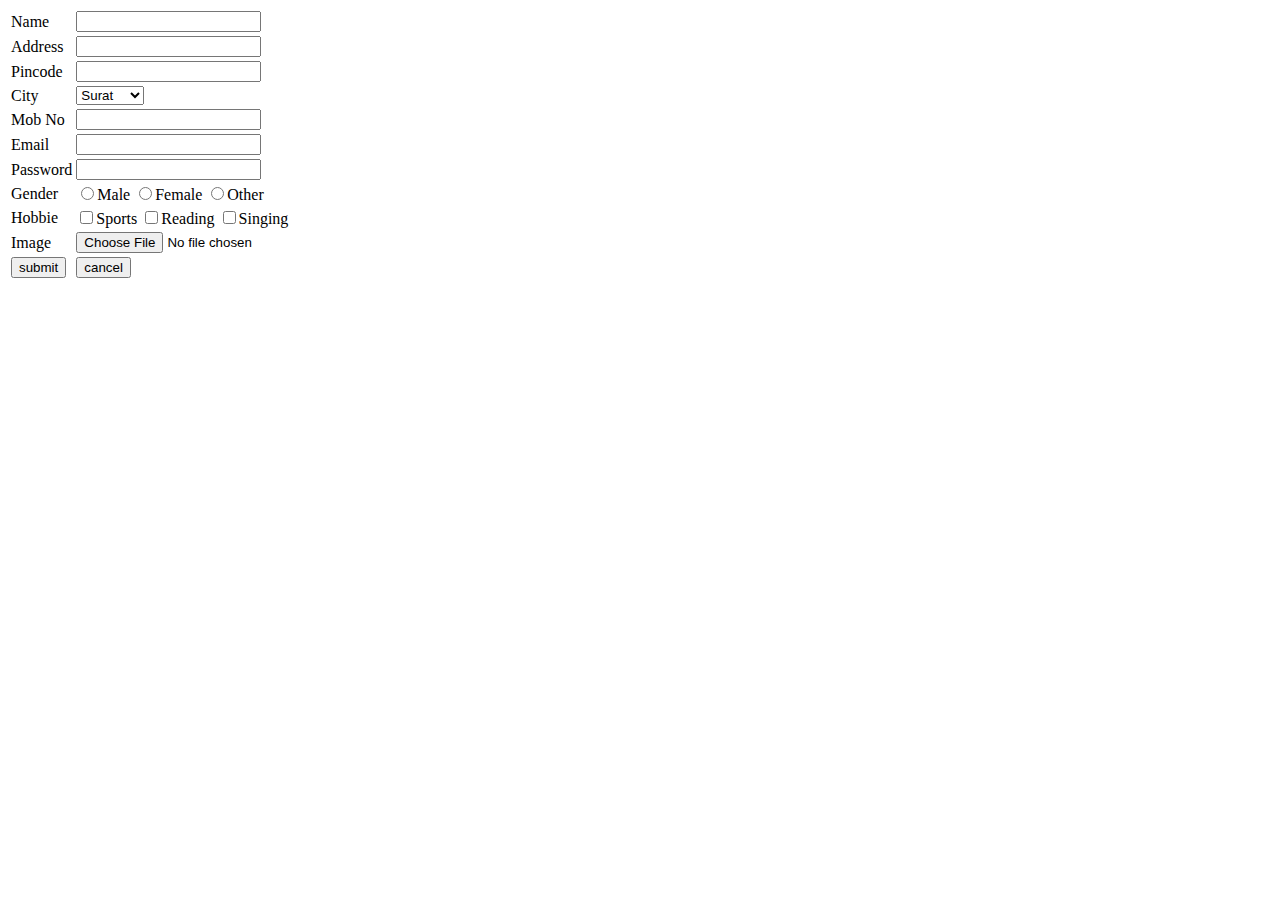
<file: form.html>
<!DOCTYPE html>
<html>
<head>
	
	<meta charset="utf-8">
	<meta name="viewport" content="width=device-width, initial-scale=1">
	<title></title>
</head>
<body>
	<form>
	<table>			 
		<tr>
			<td>Name</td>
			<td><input name="name" id="name"/></td>
		</tr>
		<tr>
			<td>Address</td>
			<td><input type="text" name="address" id="address"/></td>
		</tr>
		<tr>
			<td>Pincode</td>
			<td><input name="Pincode" id="Pincode"/></td>
		</tr>
		<tr>
			<td>City</td>
			<td>
			<select>
				<option>Surat</option>
				<option>Navsari</option>
				<option>Valsad</option>
			</select> 
			</td>
		</tr>
		<tr>
			<td>Mob No</td>
			<td><input name="mobno" id="mobno"/></td>
		</tr>
		<tr>
			<td>Email</td>
			<td><input type="email" name="email" id="email"/></td>
		</tr>
		<tr>
			<td >Password</td>
			<td ><input type="Password" name="Password" id="Password"/></td>
		</tr>
		<tr>
			<td>Gender</td>
			<td><input type="radio" name="rd" id="rd" value="male"/>Male
				<input type="radio" name="rd" id="rd" value="female"/>Female
				<input type="radio" name="rd" id="rd" value="other"/>Other
			</td>
		</tr>
		<tr>
			<td>Hobbie</td>
			<td>
				<input type="checkbox" name="chk1" id="chk1"/>Sports
				<input type="checkbox" name="chk2" id="chk2"/>Reading
				<input type="checkbox" name="chk3" id="chk3"/>Singing
			</td>
		</tr>
		<tr>
			<td>Image</td>
			<td><input type="file" name="file" id="file"/></td>
		</tr>
		<tr>
			<td><input type="submit" name="submit" value="submit"/></td>
			<td><input type="reset"  name="cancel" value="cancel"/></td>
		</tr>
	</table>
</form>
</body>
</html>
</file>
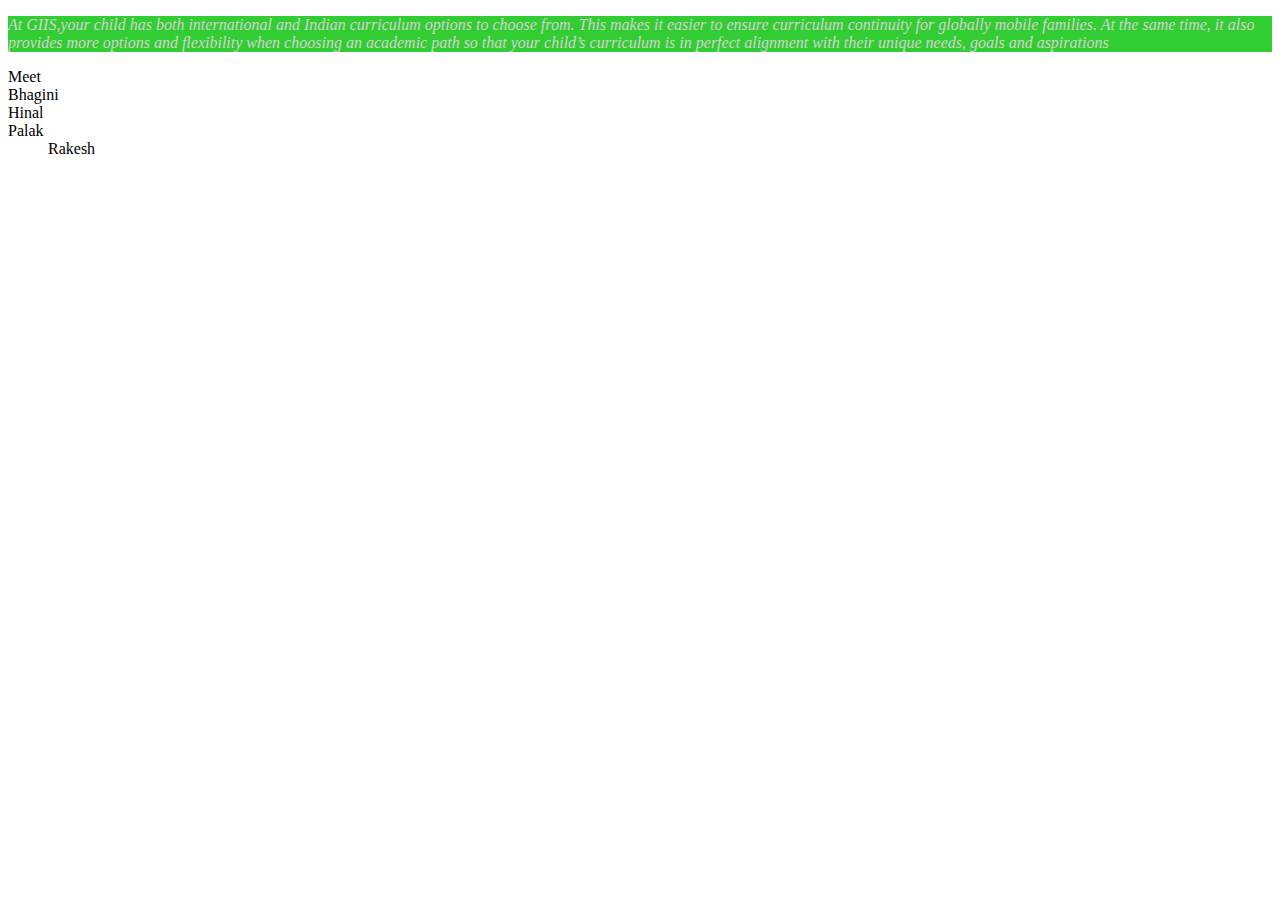
<file: program.html>
<!DOCTYPE html>
<html>
<head>
<link href="program.css" rel="stylesheet" type="text/css">
	<meta charset="utf-8">
	<meta name="viewport" content="width=device-width, initial-scale=1">
	<title></title>
</head>
<body>
		<p>At GIIS,your child has both international and Indian curriculum options to choose from. This makes it easier to ensure curriculum continuity for globally mobile families.
		At the same time, it also provides more options and flexibility when choosing an academic path so that your child’s curriculum is in perfect alignment with their unique needs, goals and aspirations</p>
		<dl>
			<dt>Meet</dt>
			<dt>Bhagini</dt>
			<dt>Hinal</dt>
			<dt>Palak</dt>
		<dd>Rakesh</dd>
		</dl>
</body>
</html>
</file>
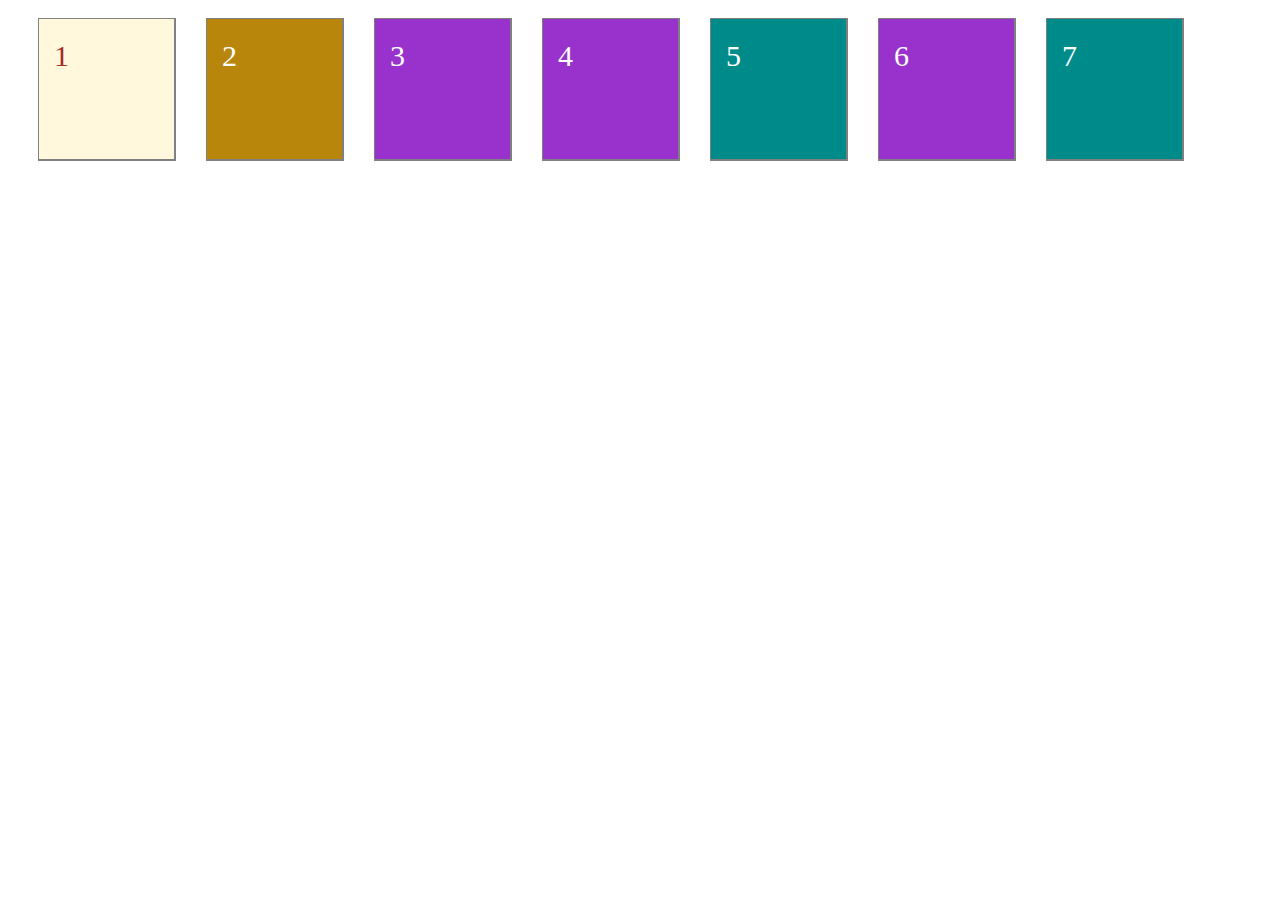
<file: style.html>
<!DOCTYPE html>
<html>
<head>
	<style>
		div{
			height:100px ;
			width: 100px;
			border: 1px;
			border-right: 2px;
			border-bottom: 2px;
			border-style: solid;
			background-color: cornsilk;
			margin-top: 10px;
			margin-left: 30px;

			float: left;
			font-family: calibri;
			font-size: 30px;
			padding: 20px;
			padding-left: 15px;
			color: brown;
			border-color: grey;
		}
		.mydiv{
			background-color: darkorchid;
			color: white;
		}
		#div1{
			background-color: darkorchid;
			color: white;
		}
	</style>
</head>
<body>
<div>1</div>
<div style="background-color:darkgoldenrod ;color: white;">2</div>
<div id="div1">3</div>
<div class="mydiv">4</div>
<div class="mydiv" style="background-color:darkcyan;color: white;">5</div>
<div id="div1" class="mydiv">6</div>
<div id="div1" style="background-color:darkcyan;color:white;">7</div>
</body>
</html>
</file>
<file: program.css>
p{
	text-shadow: 10;
	font-family: fantasy;
	color: lightgrey;
	font-style: oblique;
	background-color: limegreen;
	/*border: 10px dotted black;
  	padding: 15px;
  	background:yellow;
  	background-clip: border-box;*/
  	background-position: 10px 30px;  
}
</file>
